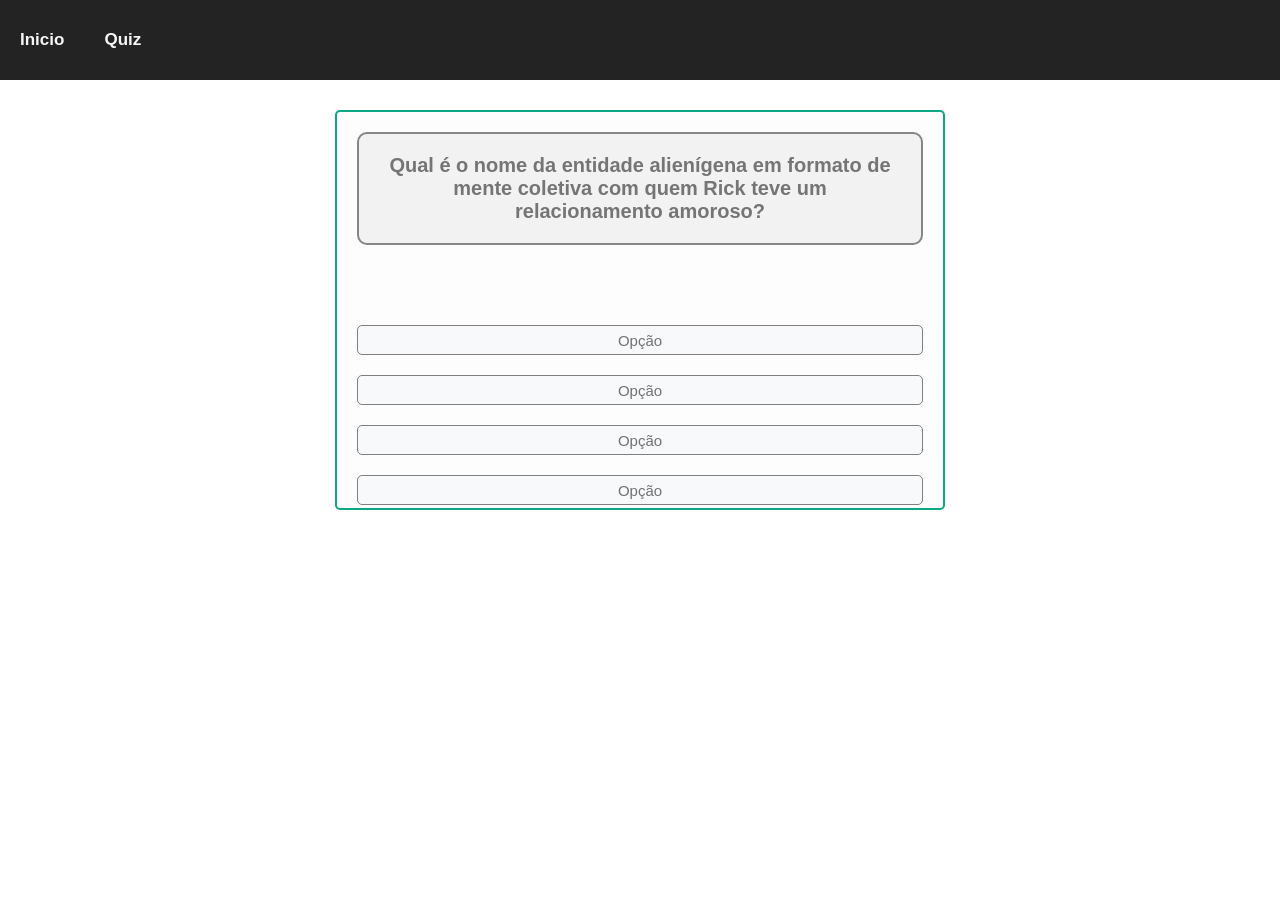
<file: HTML/quiz.html>
<!DOCTYPE html>
<html lang="en">
<head>
    <meta charset="UTF-8">
    <meta name="viewport" content="width=device-width, initial-scale=1.0">
    <title>Quiz</title>
    <link rel="stylesheet" href="/CSS/quiz.css">
    <link rel="stylesheet" href="/CSS/menu.css">
    <script src="/JS/quiz.js"defer></script>
</head>
<body>
     <header>
        <div class="links">
            <ul>
                <li><a href="/index.html">Inicio</a></li>
                <li><a href="/HTML/quiz.html">Quiz</a></li>
            </ul>
        </div>
       
    </header>
    <main>
        <div class="Jogo">
            <div class="Pergunta">
                <h2 id="titulo">Qual e o nome do personagem pricipal</h2>
            </div>
            <div class="Resposta">
                <button id="opcaoA">Opção</button>
                <button id="opcaoB">Opção</button>
                <button id="opcaoC">Opção</button>
                <button id="opcaoD">Opção</button>
            </div>
        </div>
    </main>
</body>
</html>
</file>
<file: CSS/quiz.css>
:root {
    --cor-enunciado: rgb(22, 163, 116);
    --cor-opcoes: color: rgb(18, 107, 107);
    --fundo-tudo: #ffffff;
    --borda: 2px solid rgb(160, 158, 158);
    --borda-container-quiz: 2px solid rgb(12, 168, 134);
    --fundo-enunciados-e-opcoes: #f8f8f8;
    --fundo-container-quiz: #e7e4e4;
}

.Jogo {
    min-width: 350px;
    width: 50%;
    max-width: 50%;
    min-height: 250px;
    max-height: 400px;
    display: flex;
    flex-direction: column;
    gap: 40px;
    background-color: #fdfdfd;
    border: var(--borda-container-quiz);
    border-radius: 5px;
    padding: 20px;
}

.Resposta {
    display: flex;
    flex-direction: column;
    width: 100%;
    justify-content: flex-start;
    margin-top: 40px;
    gap: 20px;
}

.Pergunta {
    width: 100%;
    display: flex;
    padding: 20px;
    border-radius: 10px;
    background-color: #f3f2f2;
    border: 2px solid rgb(134, 134, 134);
}

.Pergunta h2 {
    color: #757575;
    font-size: 20px;
}

.Resposta button {
    background-color: #f7f9fa;
    min-height: 30px;
    color: #727272;
    font-size: 15px;
    border-radius: 5px;
    border: 1px solid grey;
    width: 100%;
}
</file>
<file: CSS/menu.css>
*{
    margin: 0;
    padding: 0;
    box-sizing: border-box;
    font-family: 'Franklin Gothic Medium', 'Arial Narrow', Arial, sans-serif;
}

body{
 display: flex;
 flex-direction: column;
 align-items: center;
 min-height: 100vh;
}

main{
    justify-content: center;
    align-items: center;
    display: flex;
    flex-direction: column;
    width: 100%;
    padding: 30px;
    gap: 100px;
    min-height: 400px;
    text-align: center;
}

header{
    width: 100%;
    height: 80px;
    top: 0;
    display: flex;
    justify-content: space-between;
    background-color: rgb(36, 35, 35);
    padding: 20px;
    align-items: center;
}

header .links {
    width: 70%;
    justify-content: flex-start;
    align-items: center;
    display: flex;
}

header .links ul{
    display: flex;
    justify-content: center;
    align-items: center;
    list-style: none;
    gap: 40px;
}
header .links a{
    font-size: 17px;
    text-decoration: none;
    font-weight: 600;
    color: rgb(246, 246, 247);
    transition: 0.5s;
}

header .links a:hover{
    color: rgb(17, 176, 224);   
}
header .input{
    width: 30%;
    height: 20px;
    gap: 20px;
    background-color: rgb(247, 248, 248);
    display: flex;
    border-radius: 10px;
    padding: 20px;
    justify-content: space-between;
    align-items: center;
}
header .input input{
    width: 95%;
    height: 20px;
    background: transparent;
    border: none;
    outline: none;
}

header .input .icone{
    width: 5%;
    height: 20px;
    display: flex;
    justify-content: center;
    align-items: center;
}

header .input .icone img{
    width: 100%;
    height: auto;
}

header .statusCatalogo {
    width: 10%;
    display: flex;
    align-items: center;
    gap: 20px;
    justify-content: flex-start;
}

header span {
    font-size: larger;
    color: rgb(247, 248, 248);
    font-family: "PT Sans Caption", monospace;
}

header .statusCatalogo button{
    width: 40px;
    height: 40px;
    cursor: pointer;
    background-color: rgb(0, 162, 255);
    border: none;
    border-radius: 10px;
    font-size: 20px;
    color: aliceblue;
}
</file>
